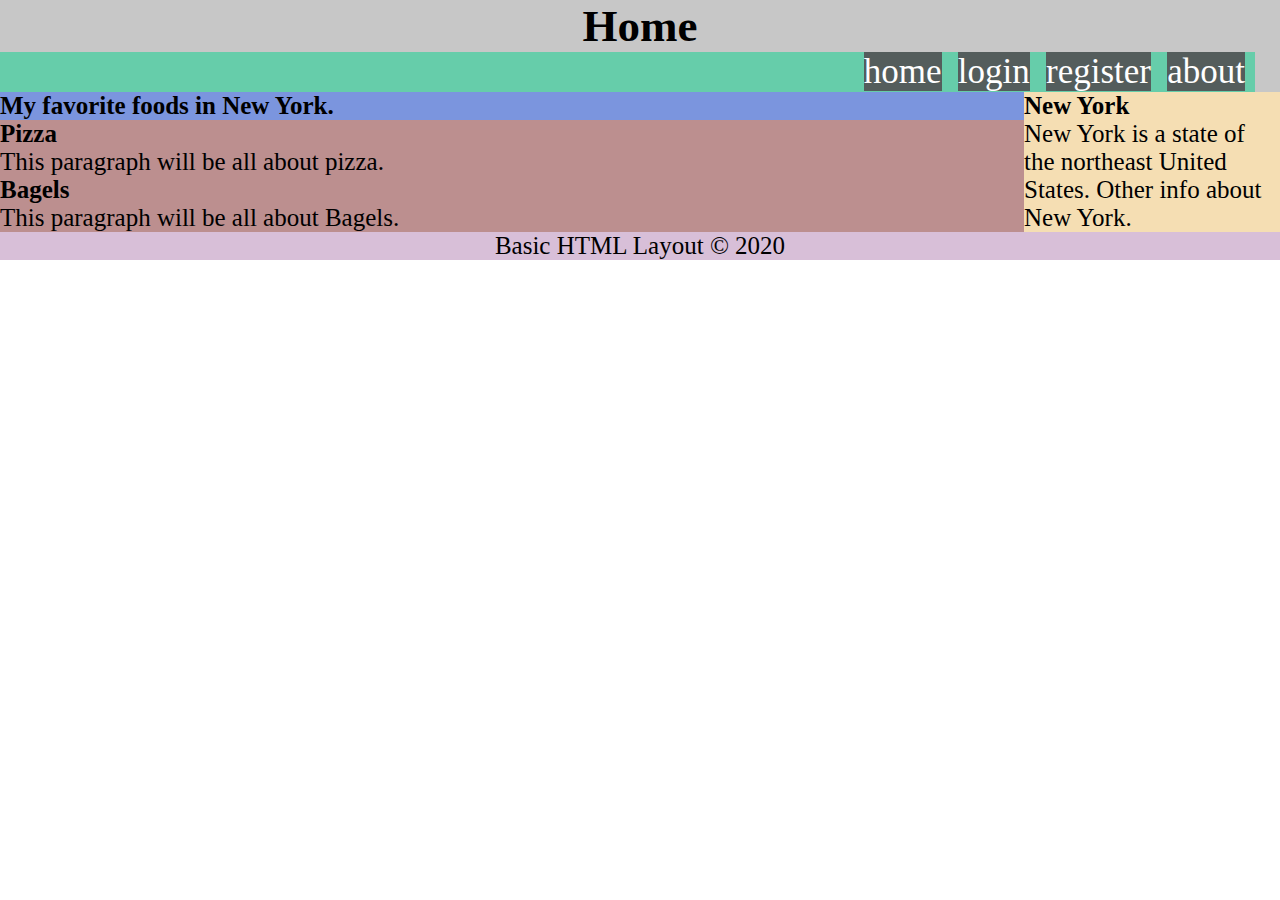
<file: Introduction to HTML Basic Layout/index.html>
<!DOCTYPE html>
<html lang="en">
<head>
    <meta charset="UTF-8">
    <meta name="viewport" content="width=device-width, initial-scale=1.0">
    <title>Basic HTML Layout</title>
    <link href="main.css" rel="stylesheet">
</head>
<body>
    <header>
        <h1>Home</h1>
        <nav>
            <ul>
                <li><a href="/index.html">home</a></li>
                <li><a href="/login.html">login</a></li>
                <li><a href="/register.html">register</a></li>
                <li><a href="/about.html">about</a></li>
            </ul>
        </nav>
    </header>
    <main>
        <article>
            <h1>My favorite foods in New York.</h1>
            <section>
                <h1>Pizza</h1>
                <p>This paragraph will be all about pizza.</p>
            </section>
            <section>
                <h1>Bagels</h1>
                <p>This paragraph will be all about Bagels.</p>
            </section>
        </article>
    </main>
    <aside>
        <h1>New York</h1>
        <p>New York is a state of the northeast United States. Other info about New York. </p>
    </aside>

    <footer>
        <p>Basic HTML Layout &copy 2020</p>
    </footer>
</body>
</html>
</file>
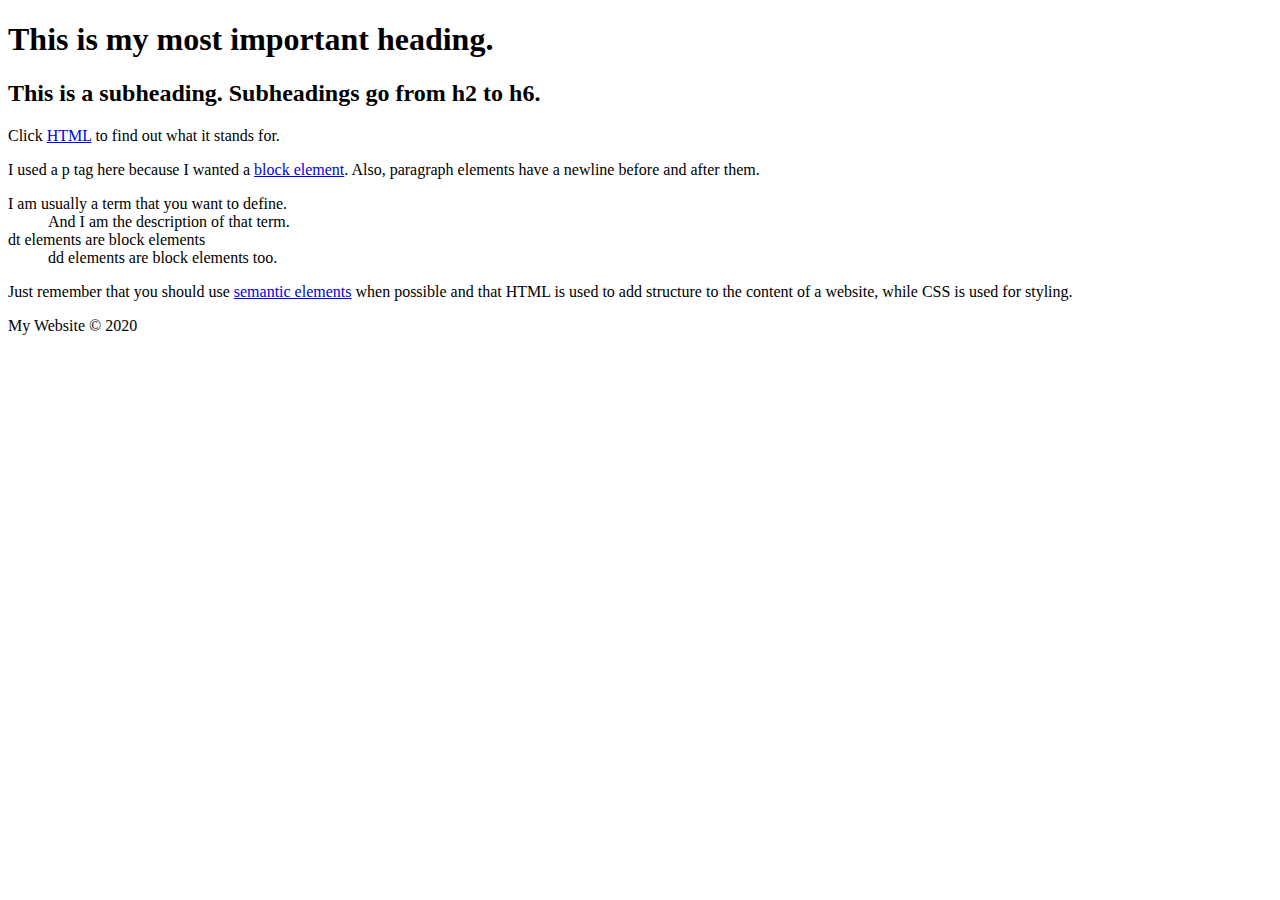
<file: Introduction to HTML first website/index.html>
<!DOCTYPE html>
<html lang="en">
<head>
    <meta charset="UTF-8">
    <meta name="viewport" content="width=device-width, initial-scale=1.0">
    <title>Welcome to my first website.</title>
</head>
<body>
    <h1>This is my most important heading.</h1>
    <h2>This is a subheading. Subheadings go from h2 to h6.</h2>
    Click <a href="/html.html">HTML</a> to find out what it stands for.
    <p>I used a p tag here because I wanted a <a href="/block_element.html">block element</a>. Also, paragraph elements have a newline before and after them.
    </p>
    <dl>
        <dt>I am usually a term that you want to define.</dt>
        <dd>And I am the description of that term.</dd>
        <dt>dt elements are block elements</dt>
        <dd>dd elements are block elements too.</dd>
    </dl>
    <p>Just remember that you should use <a href="/semantic_elements.html">semantic elements</a> when possible and that HTML is used to add structure to the content of a website, while CSS is used for styling. </p>
    My Website &copy 2020
</body>
</html>
</file>
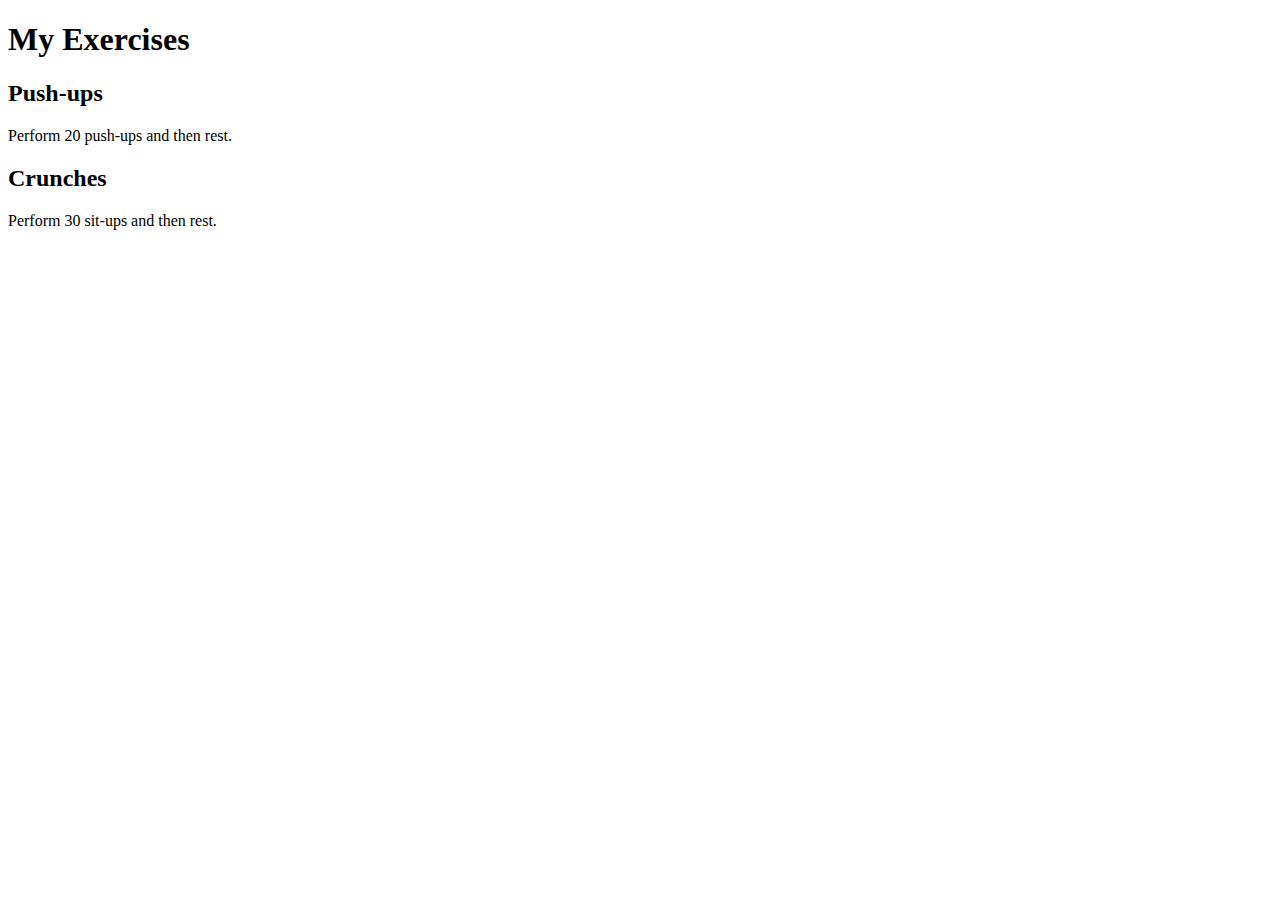
<file: Introduction to HTML HTML Stucture/index.html>
<!DOCTYPE html>
    <html>
        <head>
            <title>Exercise Routine Page</title>
        </head>

        <body>
            <h1>My Exercises</h1>
            <h2>Push-ups</h2>
            <p>Perform 20 push-ups and then rest.</p>
            <h2>Crunches</h2>
            <p>Perform 30 sit-ups and then rest.</p>
        </body>
    </html>
</file>
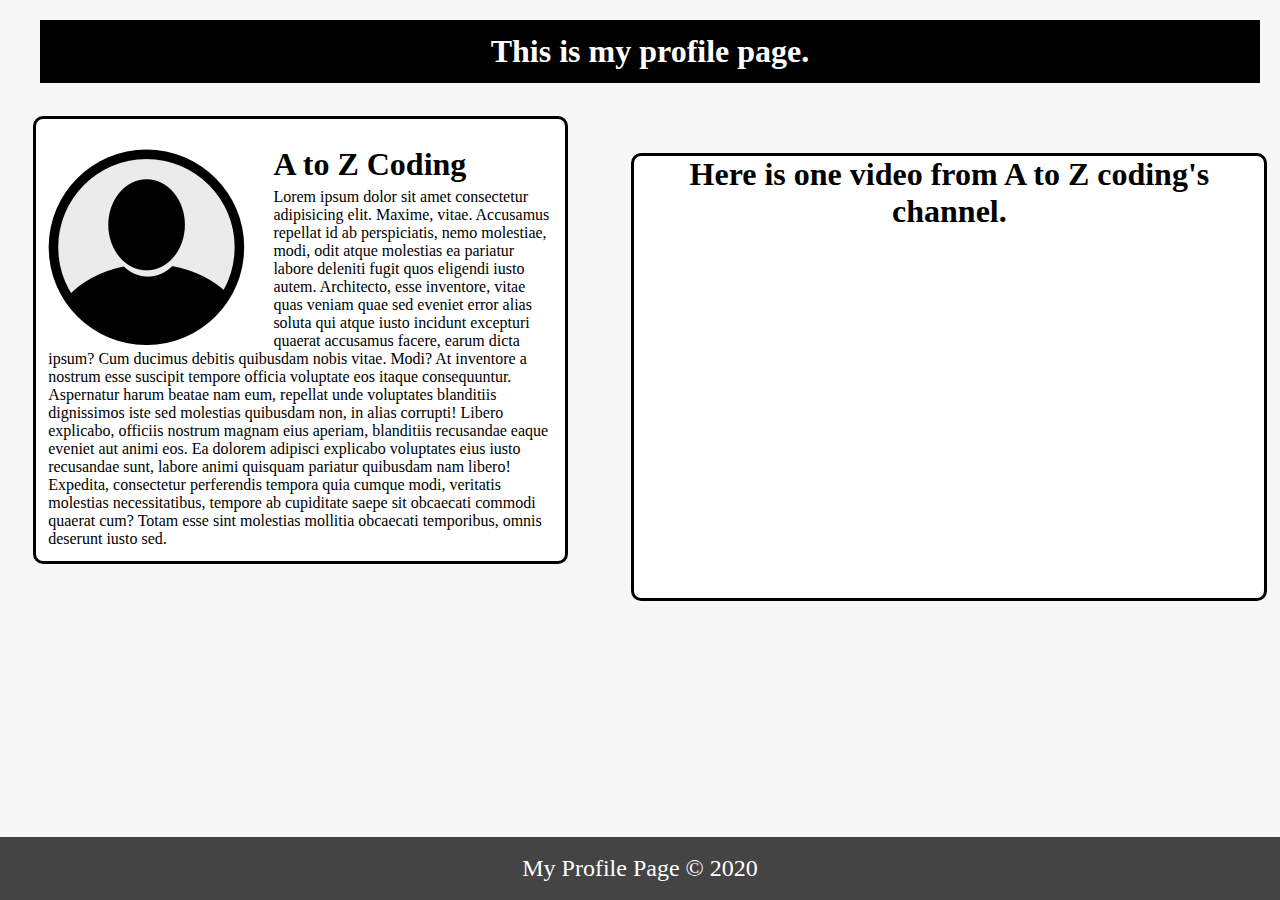
<file: Introduction to HTML Profile Page/index.html>
<!DOCTYPE html>
<html lang="en">
<head>
    <meta charset="UTF-8">
    <meta name="viewport" content="width=device-width, initial-scale=1.0">
    <title>Profile Page</title>
    <link href="main.css" rel="stylesheet">
</head>
<body>
    <header>
        <h1>This is my profile page.</h1>
    </header>
    <main>
        <section>
            <img src="logo.png" width="200" height="200">
            <h1>A to Z Coding</h1>
            <p>Lorem ipsum dolor sit amet consectetur adipisicing elit. Maxime, vitae. Accusamus repellat id ab perspiciatis, nemo molestiae, modi, odit atque molestias ea pariatur labore deleniti fugit quos eligendi iusto autem.
            Architecto, esse inventore, vitae quas veniam quae sed eveniet error alias soluta qui atque iusto incidunt excepturi quaerat accusamus facere, earum dicta ipsum? Cum ducimus debitis quibusdam nobis vitae. Modi?
            At inventore a nostrum esse suscipit tempore officia voluptate eos itaque consequuntur. Aspernatur harum beatae nam eum, repellat unde voluptates blanditiis dignissimos iste sed molestias quibusdam non, in alias corrupti!
            Libero explicabo, officiis nostrum magnam eius aperiam, blanditiis recusandae eaque eveniet aut animi eos. Ea dolorem adipisci explicabo voluptates eius iusto recusandae sunt, labore animi quisquam pariatur quibusdam nam libero!
            Expedita, consectetur perferendis tempora quia cumque modi, veritatis molestias necessitatibus, tempore ab cupiditate saepe sit obcaecati commodi quaerat cum? Totam esse sint molestias mollitia obcaecati temporibus, omnis deserunt iusto sed.</p>
        </section>
    </main>
    <aside>
        <h1>Here is one video from A to Z coding's channel.</h1>
        <iframe width="560" height="315" src="https://www.youtube.com/embed/yZcxGVDDdJs" frameborder="0" allow="accelerometer; autoplay; encrypted-media; gyroscope; picture-in-picture" allowfullscreen></iframe>
    </aside>
    <footer>
        <p>My Profile Page &copy 2020</p>
    </footer>
</body>
</html>
</file>
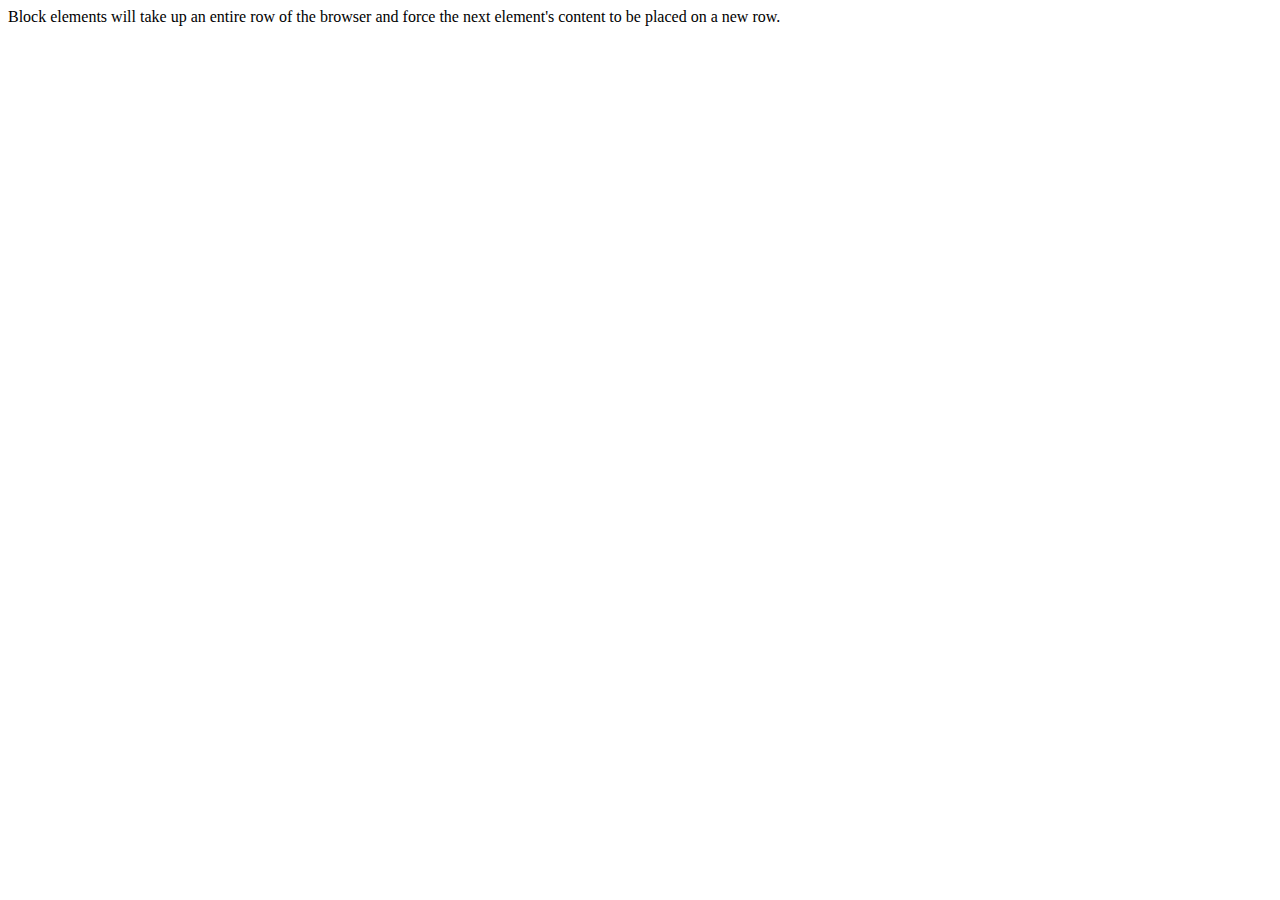
<file: First_WebSite_Level1_1/block_element.html>
<!DOCTYPE html>
<html lang="en">
<head>
    <meta charset="UTF-8">
    <meta name="viewport" content="width=device-width, initial-scale=1.0">
    <title>Block Element</title>
</head>
<body>
    Block elements will take up an entire row of the browser and force the next element's content to be placed on a new row.
</body>
</html>
</file>
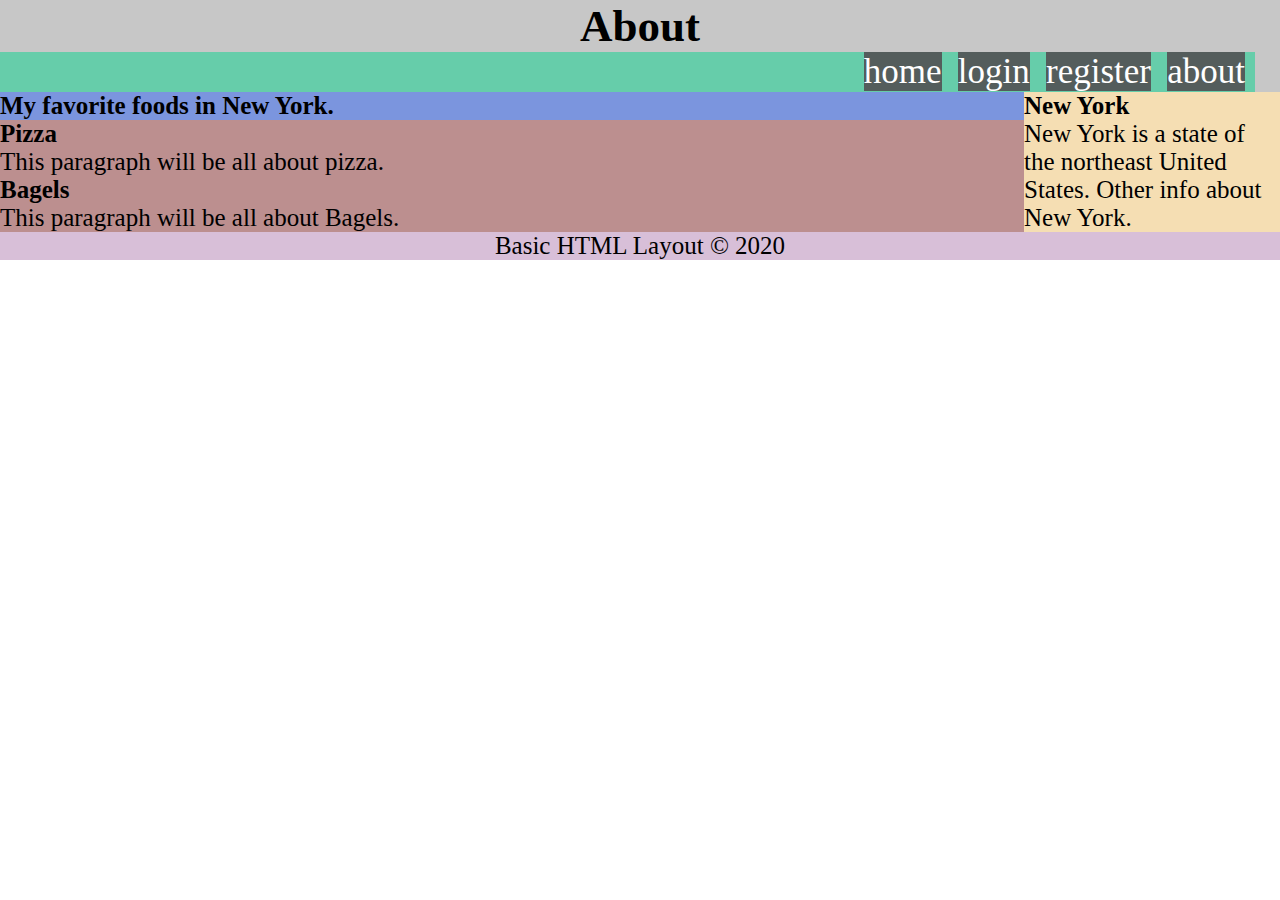
<file: Introduction to HTML Basic Layout/about.html>
<!DOCTYPE html>
<html lang="en">
<head>
    <meta charset="UTF-8">
    <meta name="viewport" content="width=device-width, initial-scale=1.0">
    <link href="main.css" rel="stylesheet">
    <title>Basic HTML Layout</title>
</head>
<body>
    <header>
        <h1>About</h1>
        <nav>
            <ul>
                <li><a href="/index.html">home</a></li>
                <li><a href="/login.html">login</a></li>
                <li><a href="/register.html">register</a></li>
                <li><a href="/about.html">about</a></li>
            </ul>
        </nav>
    </header>
    <main>
        <article>
            <h1>My favorite foods in New York.</h1>
            <section>
                <h1>Pizza</h1>
                <p>This paragraph will be all about pizza.</p>
            </section>
            <section>
                <h1>Bagels</h1>
                <p>This paragraph will be all about Bagels.</p>
            </section>
        </article>
    </main>
    <aside>
        <h1>New York</h1>
        <p>New York is a state of the northeast United States. Other info about New York. </p>
    </aside>

    <footer>
        <p>Basic HTML Layout &copy 2020</p>
    </footer>
</body>
</html>
</file>
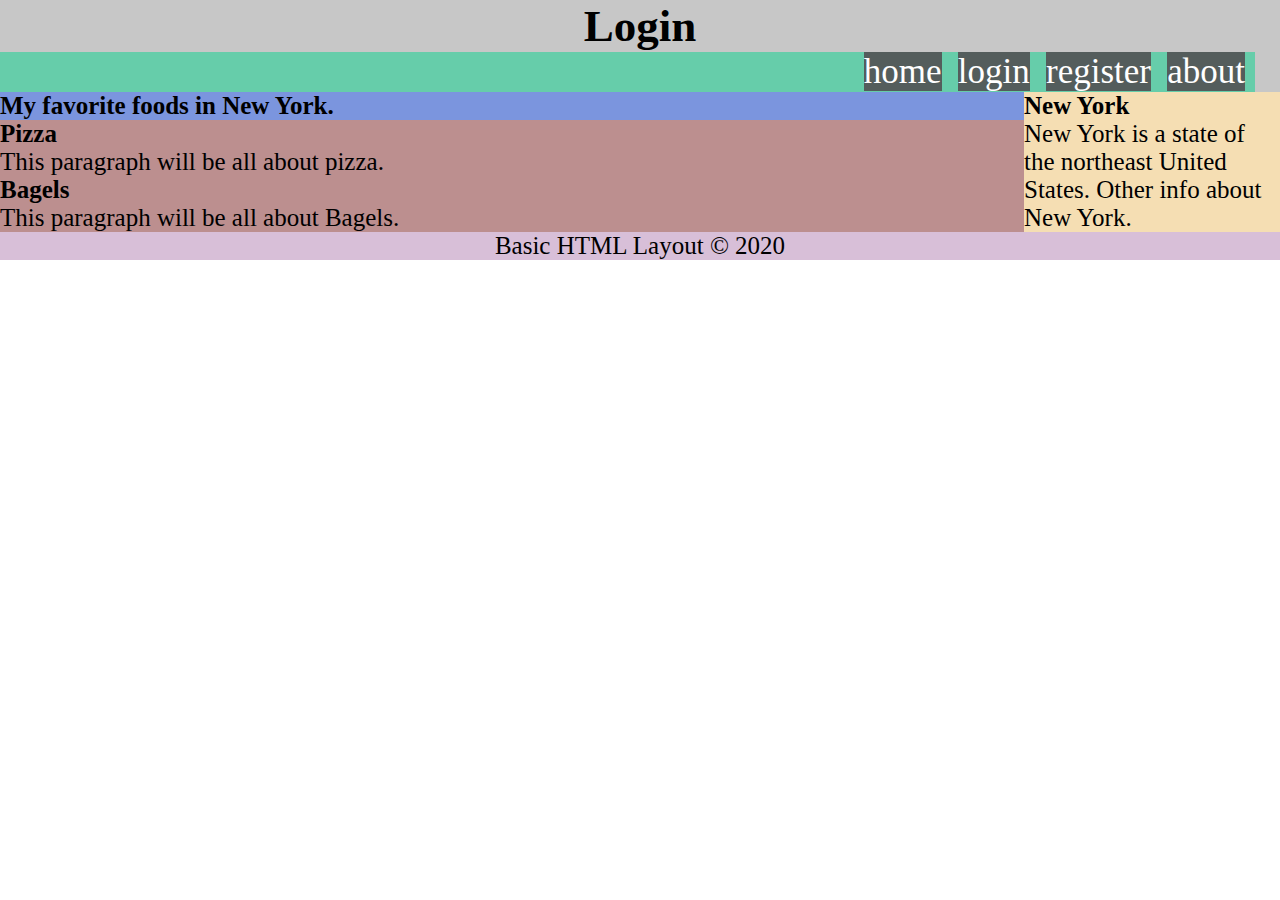
<file: Introduction to HTML Basic Layout/login.html>
<!DOCTYPE html>
<html lang="en">
<head>
    <meta charset="UTF-8">
    <meta name="viewport" content="width=device-width, initial-scale=1.0">
    <link href="main.css" rel="stylesheet">
    <title>Basic HTML Layout</title>
</head>
<body>
    <header>
        <h1>Login</h1>
        <nav>
            <ul>
                <li><a href="/index.html">home</a></li>
                <li><a href="/login.html">login</a></li>
                <li><a href="/register.html">register</a></li>
                <li><a href="/about.html">about</a></li>
            </ul>
        </nav>
    </header>
    <main>
        <article>
            <h1>My favorite foods in New York.</h1>
            <section>
                <h1>Pizza</h1>
                <p>This paragraph will be all about pizza.</p>
            </section>
            <section>
                <h1>Bagels</h1>
                <p>This paragraph will be all about Bagels.</p>
            </section>
        </article>
    </main>
    <aside>
        <h1>New York</h1>
        <p>New York is a state of the northeast United States. Other info about New York. </p>
    </aside>

    <footer>
        <p>Basic HTML Layout &copy 2020</p>
    </footer>
</body>
</html>
</file>
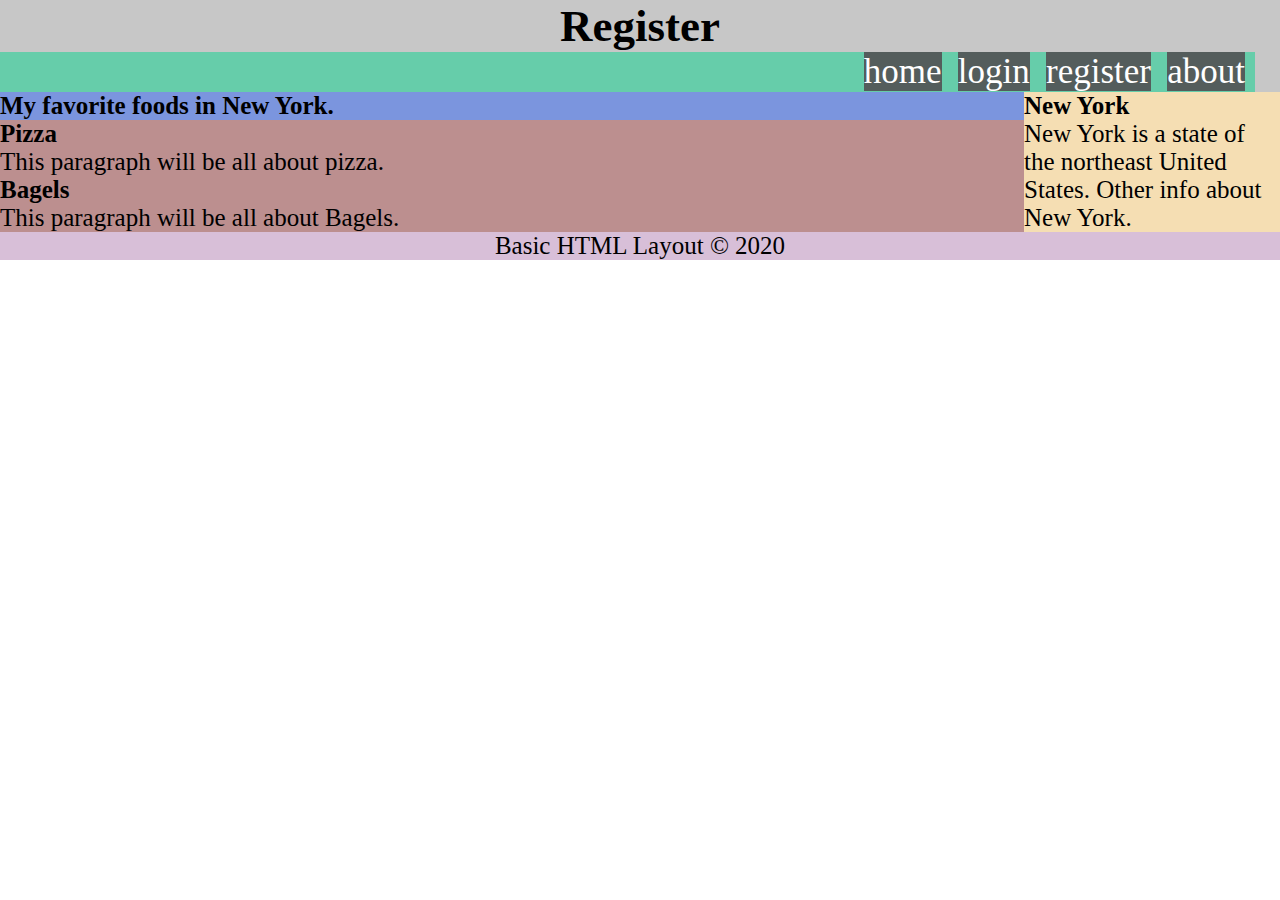
<file: Introduction to HTML Basic Layout/register.html>
<!DOCTYPE html>
<html lang="en">
<head>
    <meta charset="UTF-8">
    <meta name="viewport" content="width=device-width, initial-scale=1.0">
    <link href="main.css" rel="stylesheet">
    <title>Basic HTML Layout</title>
</head>
<body>
    <header>
        <h1>Register</h1>
        <nav>
            <ul>
                <li><a href="/index.html">home</a></li>
                <li><a href="/login.html">login</a></li>
                <li><a href="/register.html">register</a></li>
                <li><a href="/about.html">about</a></li>
            </ul>
        </nav>
    </header>
    <main>
        <article>
            <h1>My favorite foods in New York.</h1>
            <section>
                <h1>Pizza</h1>
                <p>This paragraph will be all about pizza.</p>
            </section>
            <section>
                <h1>Bagels</h1>
                <p>This paragraph will be all about Bagels.</p>
            </section>
        </article>
    </main>
    <aside>
        <h1>New York</h1>
        <p>New York is a state of the northeast United States. Other info about New York. </p>
    </aside>

    <footer>
        <p>Basic HTML Layout &copy 2020</p>
    </footer>
</body>
</html>
</file>
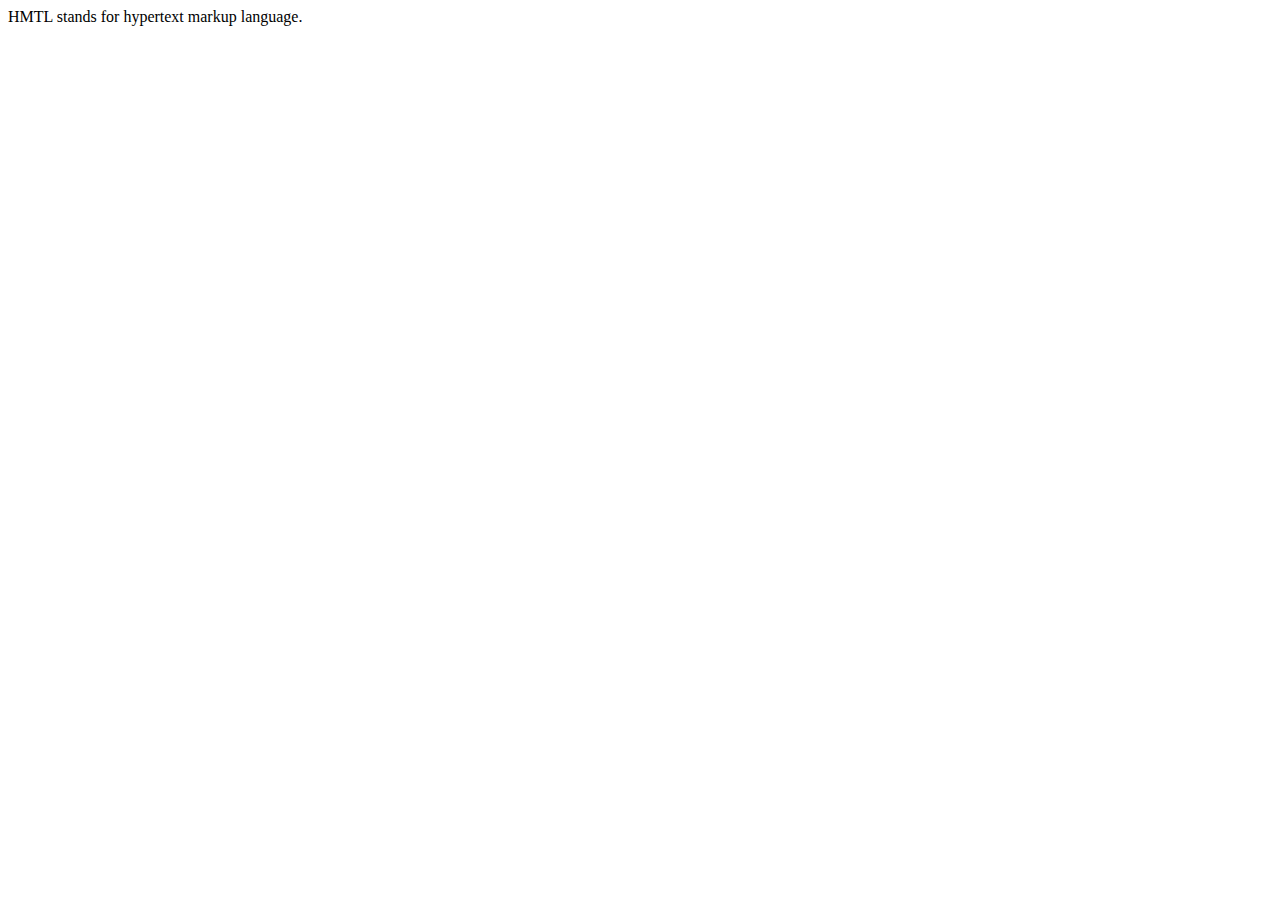
<file: Introduction to HTML first website/html.html>
<!DOCTYPE html>
<html lang="en">
<head>
    <meta charset="UTF-8">
    <meta name="viewport" content="width=device-width, initial-scale=1.0">
    <title>HTML</title>
</head>
<body>
    HMTL stands for hypertext markup language.
</body>
</html>
</file>
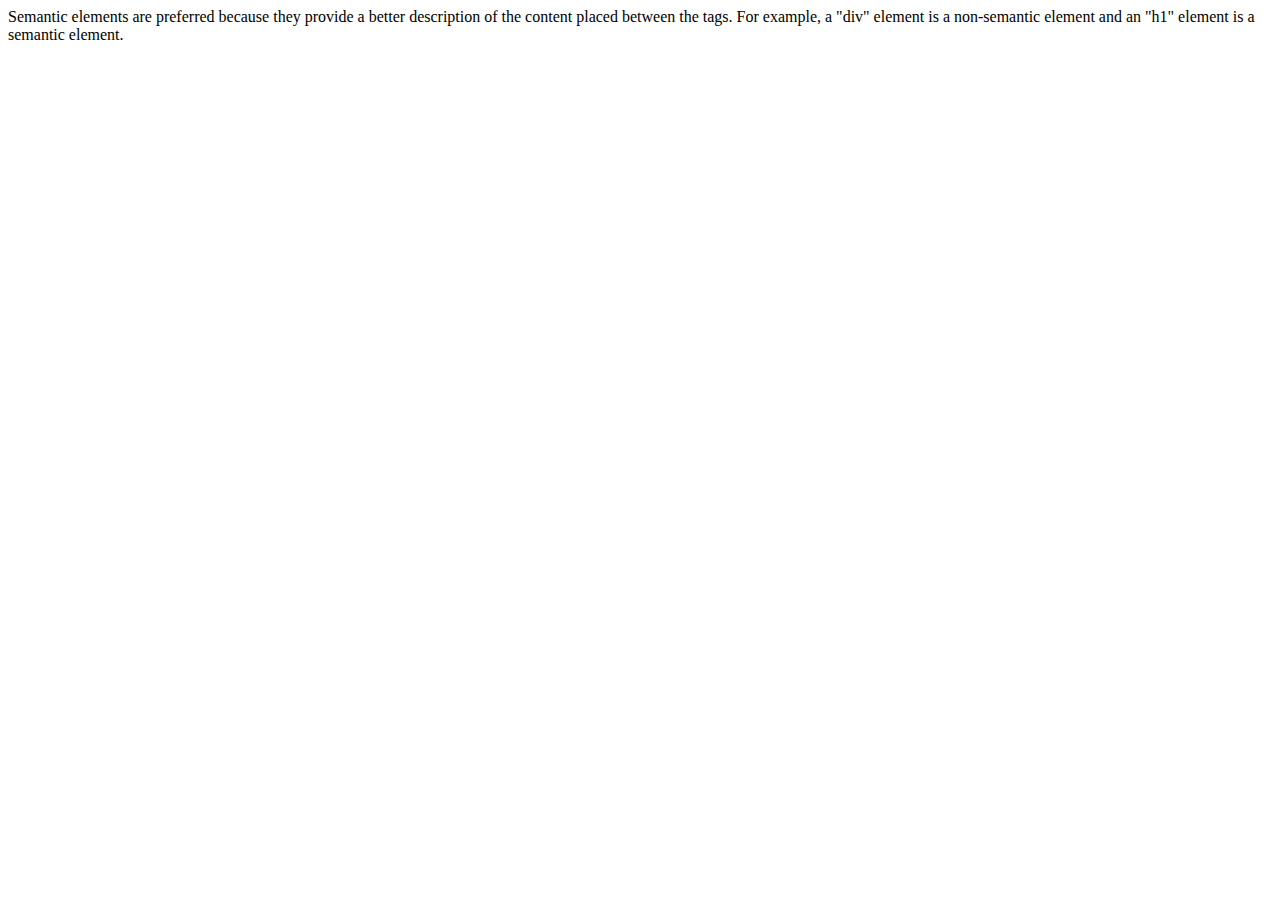
<file: Introduction to HTML first website/semantic_elements.html>
<!DOCTYPE html>
<html lang="en">
<head>
    <meta charset="UTF-8">
    <meta name="viewport" content="width=device-width, initial-scale=1.0">
    <title>Semantic Elements</title>
</head>
<body>
    Semantic elements are preferred because they provide a better description of the content placed between the tags. For example, a "div" element is a non-semantic element and an "h1" element is a semantic element.
</body>
</html>
</file>
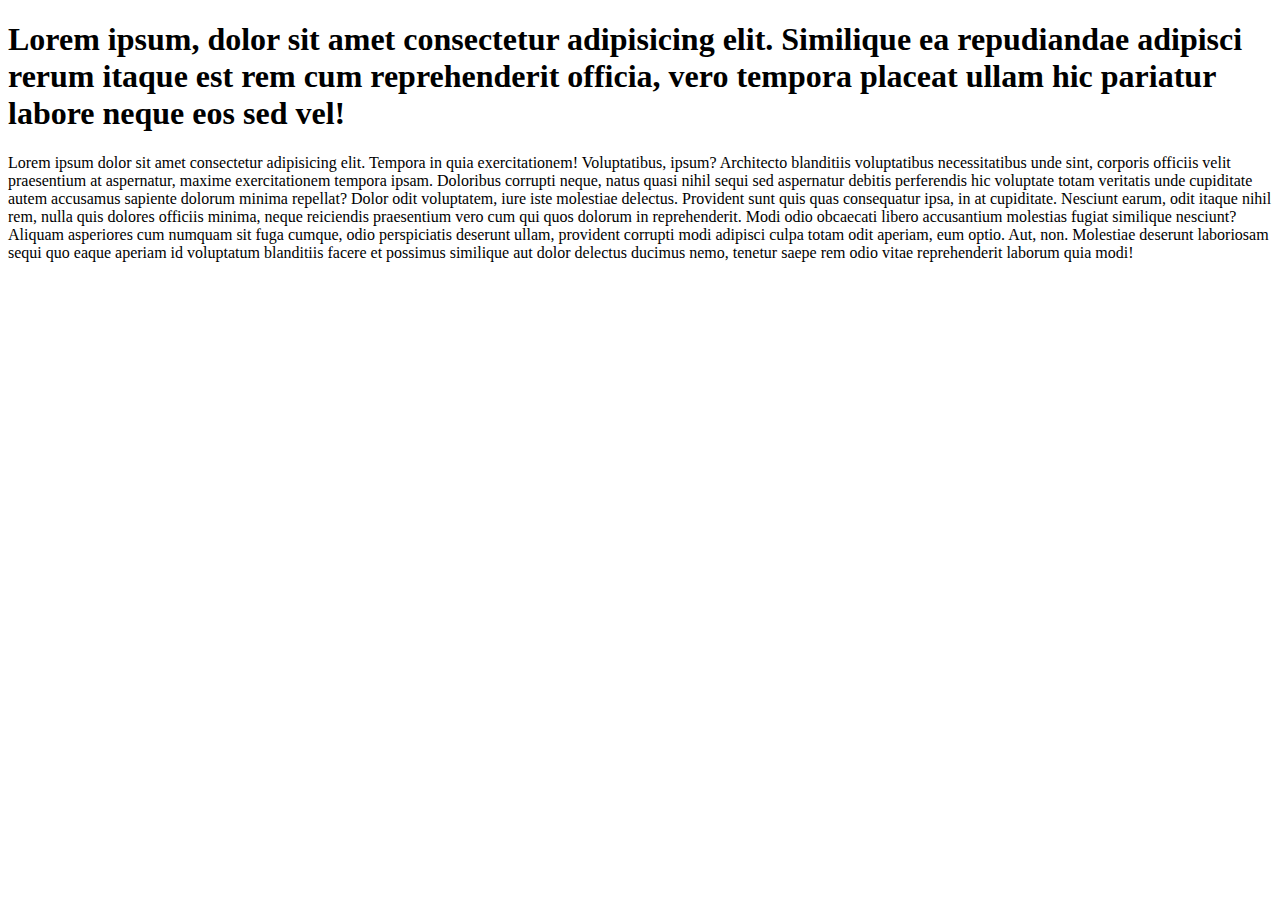
<file: Introduction to HTML Profile Page/document.html>
<!DOCTYPE html>
<html lang="en">
<head>
    <meta charset="UTF-8">
    <meta name="viewport" content="width=device-width, initial-scale=1.0">
    <title>Document</title>
</head>
<body>
    <h1>Lorem ipsum, dolor sit amet consectetur adipisicing elit. Similique ea repudiandae adipisci rerum itaque est rem cum reprehenderit officia, vero tempora placeat ullam hic pariatur labore neque eos sed vel!</h1>
    <p>Lorem ipsum dolor sit amet consectetur adipisicing elit. Tempora in quia exercitationem! Voluptatibus, ipsum? Architecto blanditiis voluptatibus necessitatibus unde sint, corporis officiis velit praesentium at aspernatur, maxime exercitationem tempora ipsam.
    Doloribus corrupti neque, natus quasi nihil sequi sed aspernatur debitis perferendis hic voluptate totam veritatis unde cupiditate autem accusamus sapiente dolorum minima repellat? Dolor odit voluptatem, iure iste molestiae delectus.
    Provident sunt quis quas consequatur ipsa, in at cupiditate. Nesciunt earum, odit itaque nihil rem, nulla quis dolores officiis minima, neque reiciendis praesentium vero cum qui quos dolorum in reprehenderit.
    Modi odio obcaecati libero accusantium molestias fugiat similique nesciunt? Aliquam asperiores cum numquam sit fuga cumque, odio perspiciatis deserunt ullam, provident corrupti modi adipisci culpa totam odit aperiam, eum optio.
    Aut, non. Molestiae deserunt laboriosam sequi quo eaque aperiam id voluptatum blanditiis facere et possimus similique aut dolor delectus ducimus nemo, tenetur saepe rem odio vitae reprehenderit laborum quia modi!</p>
</body>
</html>
</file>
<file: Introduction to HTML Basic Layout/main.css>
* {
     margin: 0;
     padding: 0;
     font-size: 25px;
 }
header {
    background-color: #c7c7c7;
}

header h1 {
    text-align: center;
    font-size: 45px;
}
ul  {
    background-color: #66cdaa;
    list-style: none;
    text-align: right;
    margin-right: 25px;
   
}
li {
   
    display: inline;
}
li a {
    background-color: #545d5c;
    font-size: 35px;
    text-decoration: none;
    margin-right: 10px;
    color: white;
   
}
main {
    background-color: blue;
    float: left;
    width: 80%;

}

article {
    background-color: #7b95de;

}

section {
    background-color: rosybrown;
}

aside{
    background-color:wheat;
    float: right;
    width: 20%; 
  
}

footer {
    background-color: thistle;
    clear: both;
    text-align: center;
}
</file>
<file: Introduction to HTML Profile Page/main.css>
* {
    margin: 0;
    padding: 0;
}
body {
    background-color: #f7f7f7;
    padding-left: 20px;
}
header {
    text-align: center;
    line-height: 7vh;
    justify-content: center;
    margin: 20px;
    background-color: black;
    color: white;
    height: 7vh;
}

main {
    float: left;
    width: 40%;
    align-content: center;
    background-color: white;
    margin: 1%;
    padding: 1%;
    border-style: solid;
    border-width: 3px;
    border-radius: 10px;
    
}
img { 
    float: left;
    padding-right: 5%;
}
section h1 {
    margin-bottom: 1%;
    margin-top: 3%;
}
aside {
    float: right;
    width: 50%;
    text-align: center;
    margin-top: 50px;
    margin-right: 1%;
    background-color: white;
    border-style: solid;
    border-width: 3px;
    border-radius: 10px;
}

aside h1 {
    margin-bottom: 30px;
}

iframe {
    margin-bottom: 3%;
}

footer {
    clear: both;
    text-align: center;
    position: absolute;
    bottom: 0;
    left: 0;
    width: 100%;
    height: 7vh;
    background-color: #444444;
    color: white;
    line-height: 7vh;
    font-size: x-large;
}
</file>
